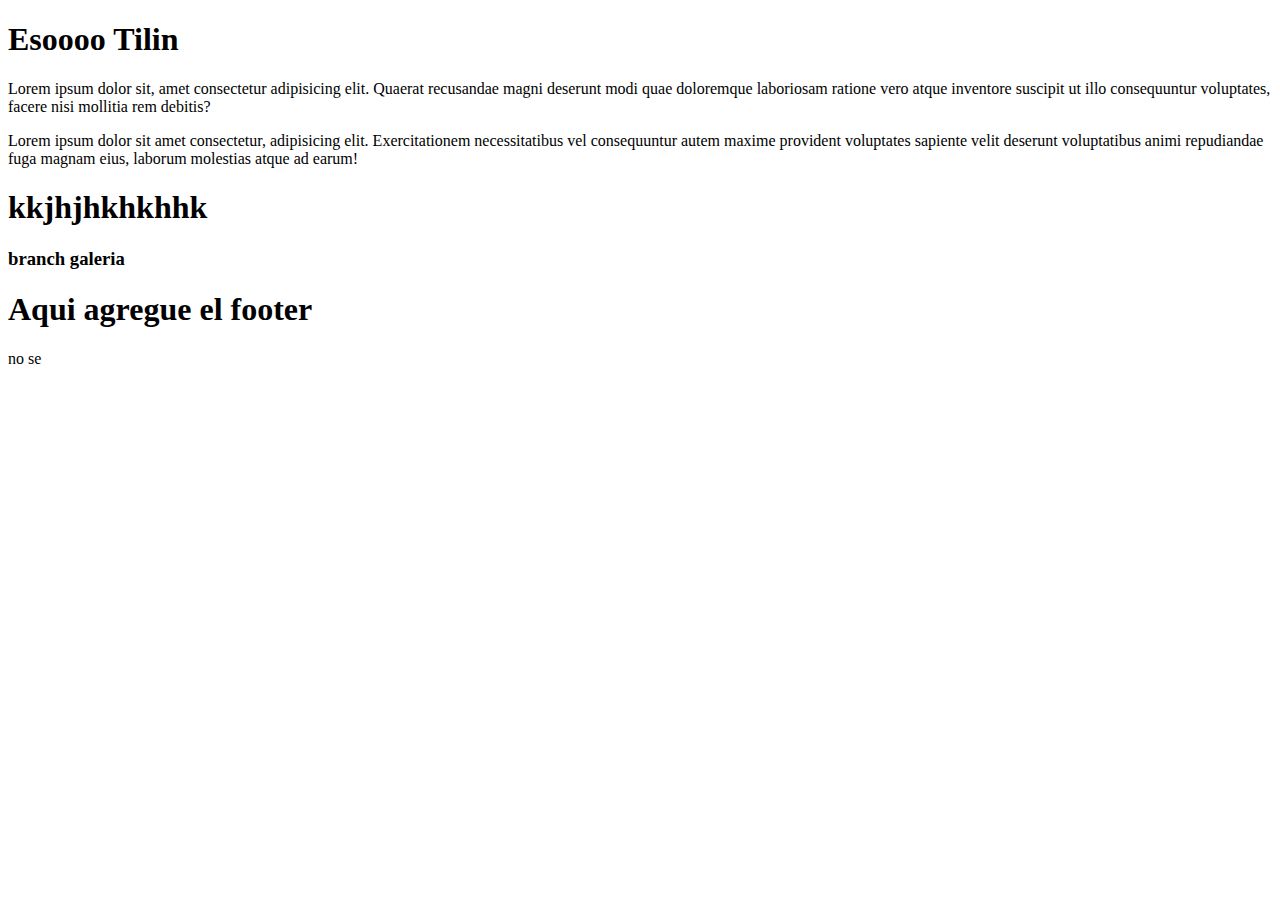
<file: index.html>
<!DOCTYPE html>
<html lang="en">
  <head>
    <meta charset="UTF-8" />
    <meta http-equiv="X-UA-Compatible" content="IE=edge" />
    <meta name="viewport" content="width=device-width, initial-scale=1.0" />
    <title>Document</title>
  </head>
  <body>
    <h1>Esoooo Tilin</h1>
    <p>
      Lorem ipsum dolor sit, amet consectetur adipisicing elit. Quaerat
      recusandae magni deserunt modi quae doloremque laboriosam ratione vero
      atque inventore suscipit ut illo consequuntur voluptates, facere nisi
      mollitia rem debitis?
    </p>
    <p>
      Lorem ipsum dolor sit amet consectetur, adipisicing elit. Exercitationem
      necessitatibus vel consequuntur autem maxime provident voluptates sapiente
      velit deserunt voluptatibus animi repudiandae fuga magnam eius, laborum
      molestias atque ad earum!
    </p>

    <h1>kkjhjhkhkhhk</h1>
    <h3>branch galeria</h3>

    <h1>Aqui agregue el footer</h1>
    <p>no se</p>

  </body>

</html>
</file>
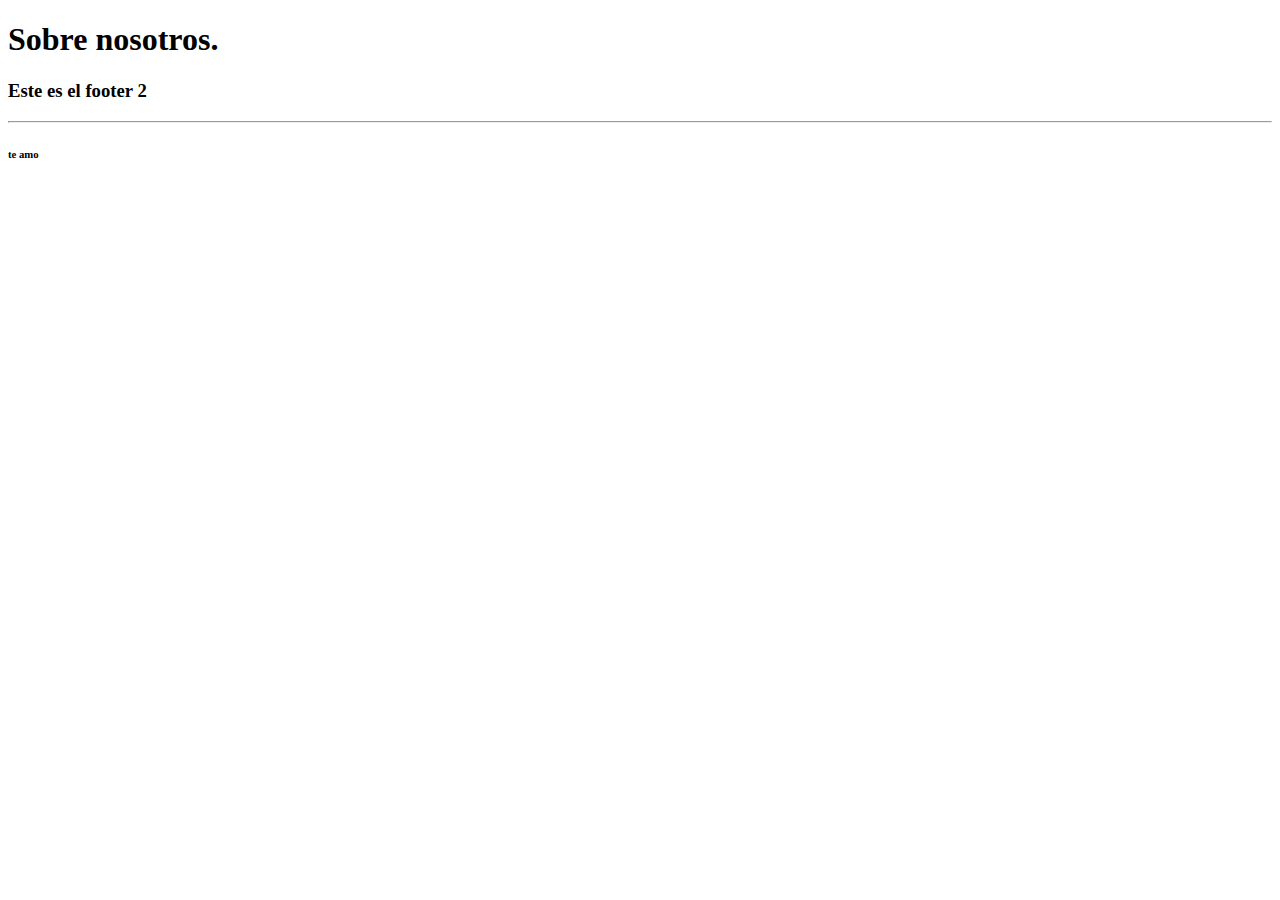
<file: about.html>
<!DOCTYPE html>
<html lang="en">
<head>
    <meta charset="UTF-8">
    <meta http-equiv="X-UA-Compatible" content="IE=edge">
    <meta name="viewport" content="width=device-width, initial-scale=1.0">
    <title>Document</title>
</head>
<body>
    <h1>Sobre nosotros.</h1>
    <h3>Este es el footer 2</h3>
    <hr>
    <h6>te amo</h6>
</body>
</html>
</file>
